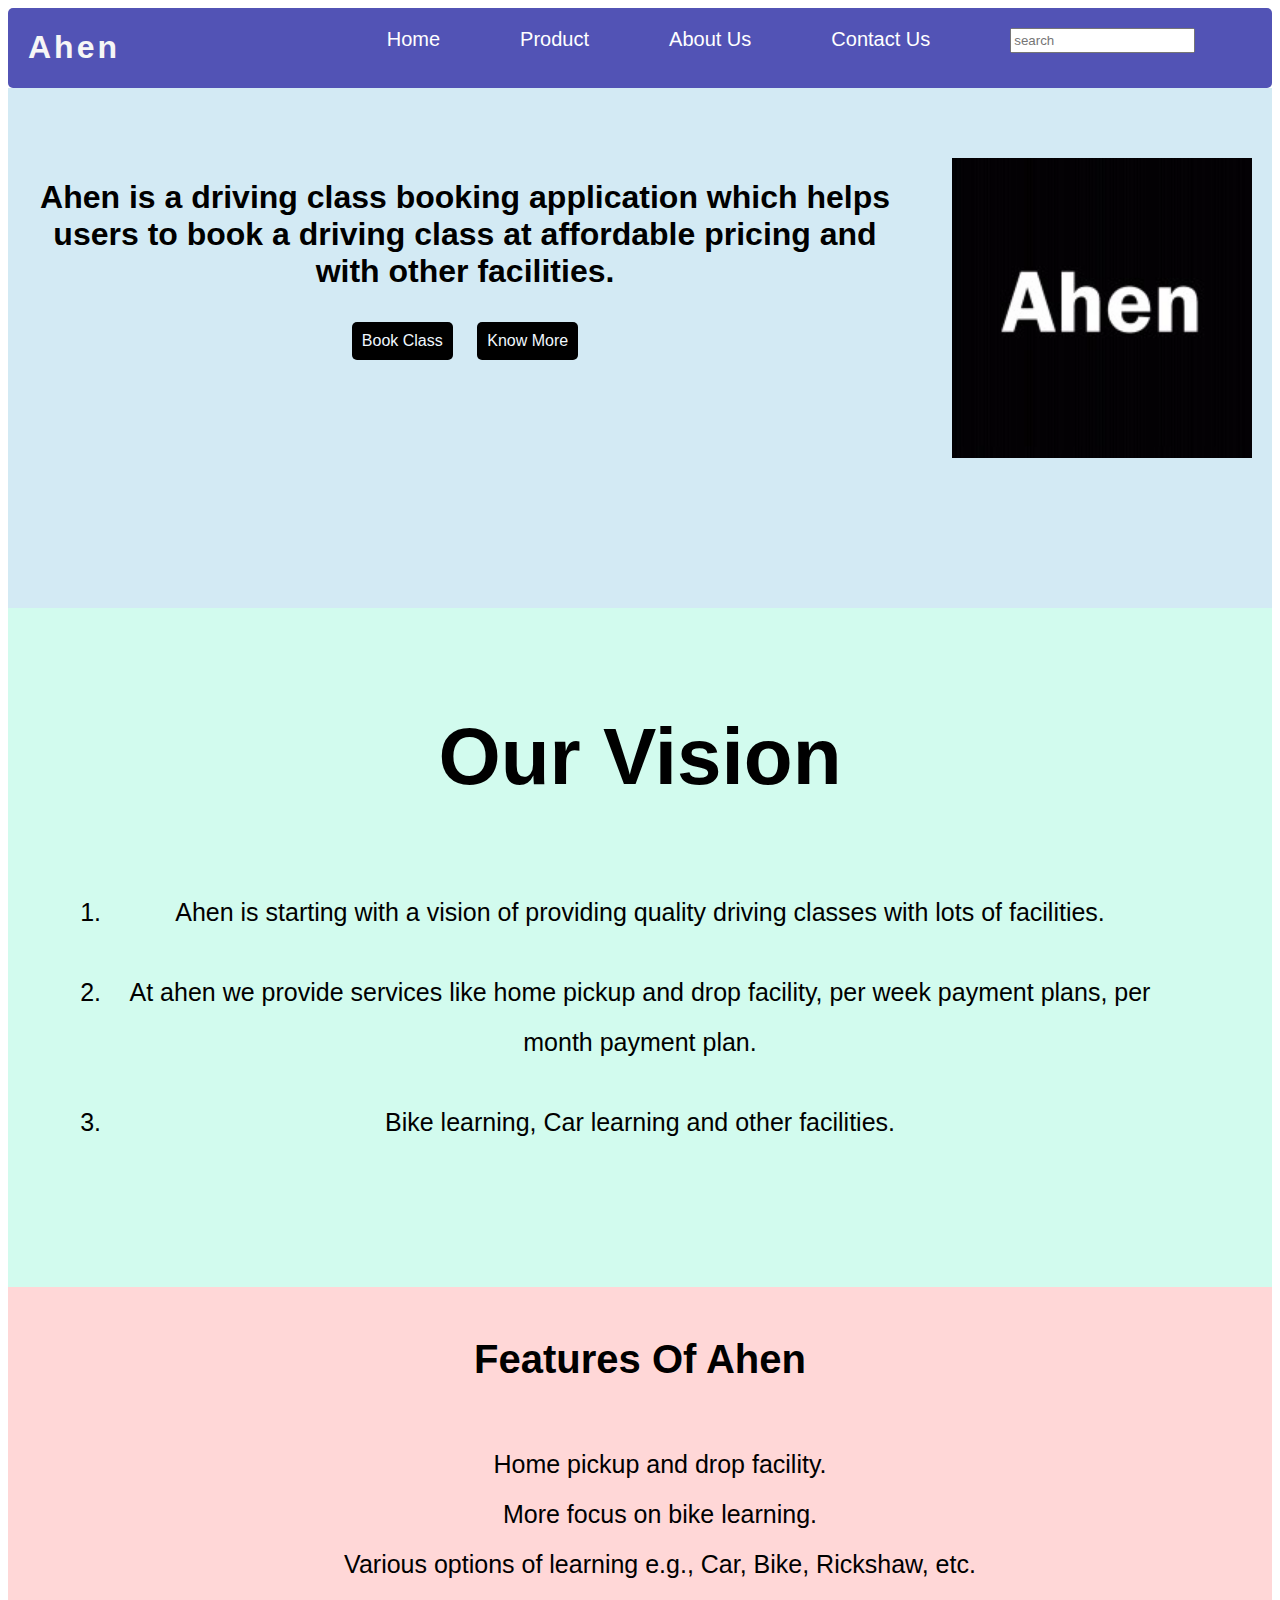
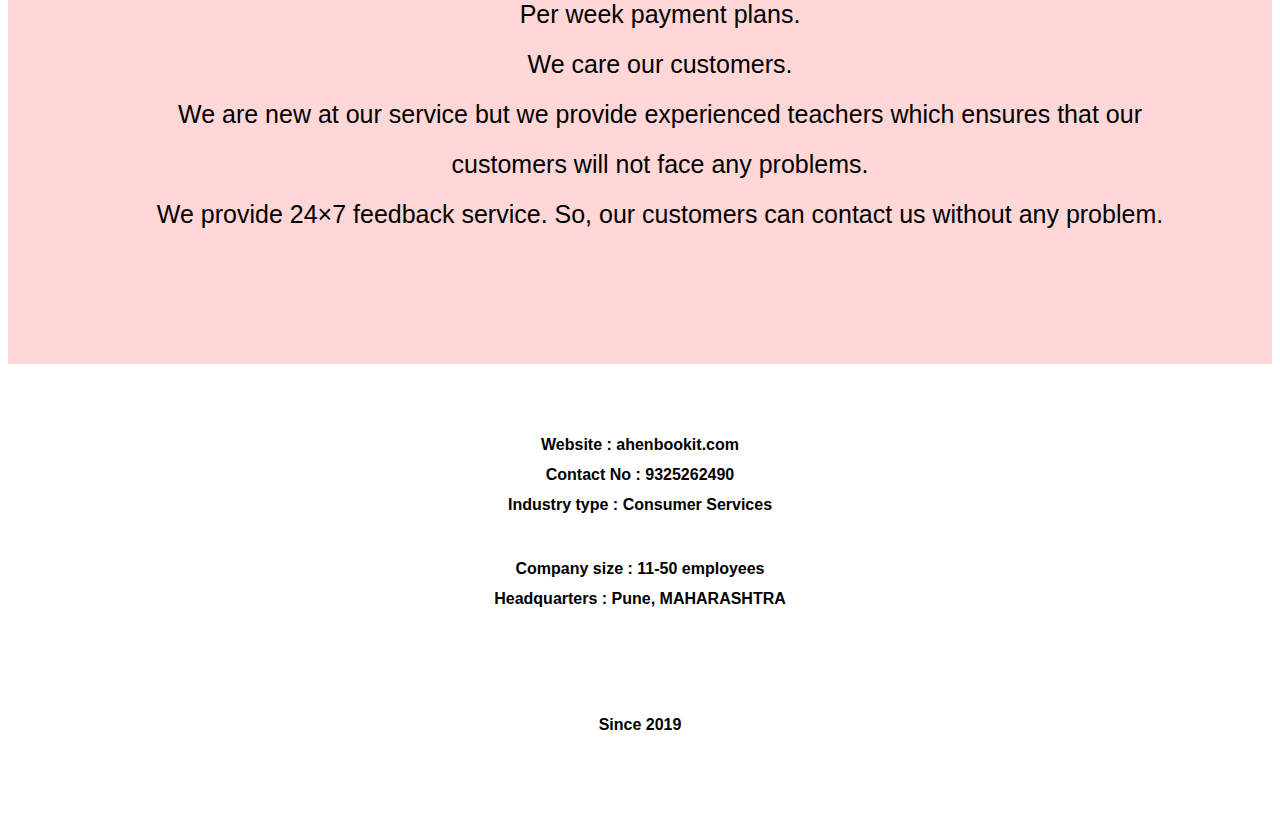
<file: index.html>
<!DOCTYPE>
<html>
    <link rel="stylesheet" href="index.css">
    
    <head>
<title>
     Task 3
</title>
    </head>

    <body>
        <header>
            <nav class="navbar" >
                <div  class="container">
                   <h1 class="logo"> Ahen</h1>
                </div>
                <div class=" ul ">
                    <ul >
                        <li > <a href ="index.html" class="ul-content">Home </a></li>
                            <li><a  href =" #" class="ul-content">Product </a></li>
                            <li><a  href =" #" class="ul-content">About Us </a></li>

                        <li ><a  href ="Contact.html " class="ul-content">Contact Us </a></li>
                        <input type="search"  class =" input "placeholder="search" />
                    </ul>
                    
                </div>

            </nav>
        </header>
<main>

    <section class="section">
        <div class="container">
 <h1>Ahen is a driving class booking application which helps users to book a driving class at affordable pricing and with other facilities.</h1>
 <a  class="btn" href="#" > Book Class </a>
 <a   class="btn" href="#" > Know More </a>
 
 
        </div>
        <div class="container">
        <img src="ahen.jpg" alt="logo">
        </div>
        
    </section>
    <section class="section2">
        <h1>
          <strong>   Our Vision </strong>
        </h1>
        <p>
            <li>

                Ahen is starting with a vision of providing quality driving classes with lots of facilities.
            </li>
            <li>


                At ahen we provide services like home pickup and drop facility, per week payment plans, per month payment plan. <br>
            </li>
            <li>
                Bike learning, Car learning and other facilities.
            </li>
        </p>
    </section>

<section class="section3">
<h1>
    Features Of  Ahen
</h1>
<ul>
 Home pickup and drop facility.<br>
More focus on bike learning.<br>
Various options of learning e.g., Car, Bike, Rickshaw, etc.<br>
Per week payment plans.<br>
We care our customers.<br>
We are new at our service but we provide experienced teachers which ensures that our customers will not face any problems. <br>
We provide 24×7 feedback service. So, our customers can contact us without any problem.<br>
</ul>
</section>
    
    
    
</main>

<footer>
    <div class="foot1">
    <p> <strong> Website  :<a> ahenbookit.com </a><br>

<strong>Contact No </strong> : 9325262490<br>
<strong>Industry type</strong> : Consumer Services<br>
    </div>
    <div class="foot2">
<strong>Company size</strong> : 11-50 employees<br>
<strong>Headquarters</strong> : Pune, MAHARASHTRA<br>
    </p>
    </div>

    <p  class="foot-l">
        Since 2019
    </p>

</footer>
</body>
</html>
</file>
<file: index.css>
body{
    font-family: 'Gill Sans', 'Gill Sans MT', Calibri, 'Trebuchet MS', sans-serif;
    text-align: center;
}

 

ul{
    list-style: none;
    
    
}
.logo{
    
    padding-left: 20px;
    letter-spacing: 3px;
    font-family: 'Franklin Gothic Medium', 'Arial Narrow', Arial, sans-serif
    
}
.navbar{
    display: flex;
    flex-wrap: wrap;
   background-color: rgb(82, 83, 181);
    color: rgb(246, 246, 246);
    width: 100%;
    text-align: center;
    border-radius: 5px;
}
.ul{
    
    margin: 0 auto;
    padding-left: 150px;
}
ul{
    
    display: flex;
    gap: 80px;
    font-size: 20px;
}
input{
    margin:0 auto;
    height: 25px;
}
input:hover{
    background-color: rgb(138, 159, 177) ;
}
.ul-content{
    color: white;
    text-decoration: none;
}

.ul-content:hover{
    color: rgb(138, 159, 177);
    border-top: 2px solid  rgb(138, 159, 177);
}
section{
    max-width: 100%;
}

.section{
    max-width: 100%;
    padding : 70px 20px 150px 20px;
   
    background-color: rgb(211, 234, 244);
    margin: 0px;
    display: flex;
    justify-content: space-between;
    gap:50px;
}

.section img{
    
    height: 300px;
    width: 300px;

}
.btn{
    color: aliceblue;
    display: inline-block;
    text-decoration: none;
    padding: 10px;
    border-radius: 5px;
    background-color: black;

    margin: 10px;
}
.btn:hover{
      background-color: rgb(211, 234, 244); 
      color: black;

}

.section2{
    background-color: rgb(210, 251, 238);
    padding: 50px 100px 100px 100px;
}
.section2 , .section3  h1{
    text-align: center;
    margin-top: 0;
    font-size: 40px;
}
.section2 li{
    padding-top: 30px;
   list-style:decimal;
    font-size: 25px;
    line-height: 50px;
}
.section3{
    background-color: rgb(255, 215, 215);
    padding: 50px 100px 100px 100px;

}
.section3 ul{
    padding-top: 30px;
    list-style:decimal;
     font-size: 25px;
     line-height: 50px;
}
footer{
    padding: 50px;
    
    line-height: 30px;
    
}
.foot2{
    padding-top: 18px;
}
.foot-l {
    padding-top: 80px;
    justify-content: center;
}
</file>
